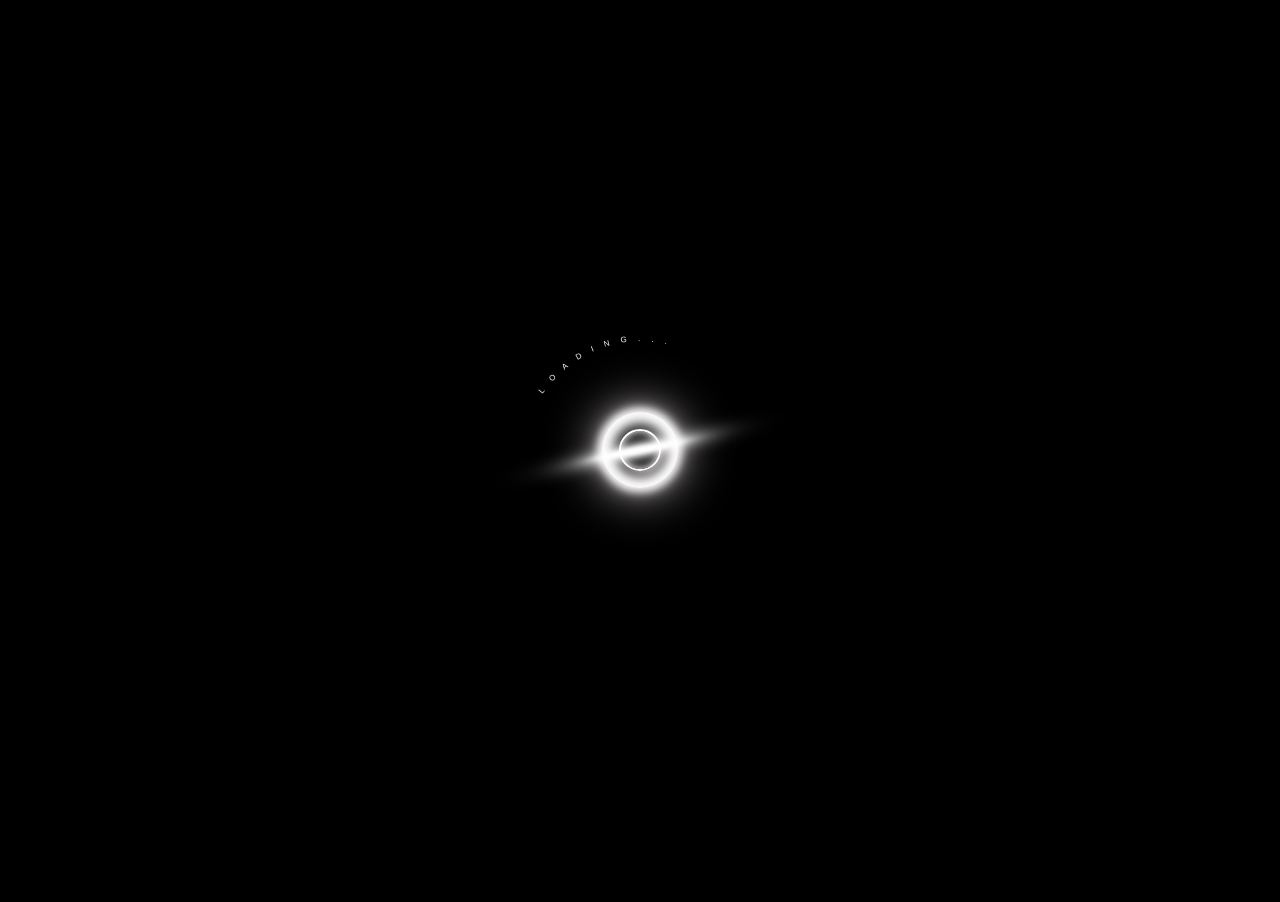
<file: socialmedia/index.html>
<!DOCTYPE html>
<html lang="en">
<head>
    <meta charset="UTF-8">
    <meta name="viewport" content="width=device-width, initial-scale=1.0, user-scalable=no">
    <meta name="theme-color" content="#000">
    <meta name="description" content="Vinod Jangid | Portfolio, Visit and know about me & my projects/designs. I value simple content structure, clean design patterns, and thoughtful interactions." >
    <meta name="keywords" content="vinod jangid, vinod jangid portfolio,Vinod Jangid Portfolio, vinodjangid, vinod jangid github vinod jangid uiverse, uiverse, Uiverse, vinodjangid social app" >
    <meta name="author" content="Vinod Jangid" >
        <meta name="viewport" content="width=device-width, initial-scale=1.0">
<!-- 
    <meta property="og:title" content="" >
    <meta property="og:image" content="" >
    <meta property="og:url" content="" >
    <meta property="og:site_name" content="" >
    <meta property="og:description" content="" >
    <meta name="twitter:title" content="" >
    <meta name="twitter:image" content="" >
    <meta name="twitter:url" content="" >
    <meta name="twitter:card" content="" > -->

    <title>Social App</title>
    <link rel="icon" type="image/x-icon" href="./Images/profilepic.png">
    <link rel="stylesheet" href="style.css">
</head>
<body>
    <div class="preloader" id="preloader">
        <div class="loader">
            <div class="blackhole">
              <div class="blackhole-circle"></div>
              <div class="blackhole-disc"></div>
            </div>
          
            <div class="curve">
              <svg viewBox="0 0 500 500">
                <path id="loading" d="M73.2,148.6c4-6.1,65.5-96.8,178.6-95.6c111.3,1.2,170.8,90.3,175.1,97"></path>
                <text width="500">
                  <textPath xlink:href="#loading">
                    loading...
                  </textPath>
                </text>
              </svg>
            </div>
          </div>
    </div>
    <div class="BigdaddyContainer">
        <div class="bg" id="bg"></div>
        <div class="mainContainer">
            <div class="profileSection">
               <img src="./Images/profile-pic (14).png" alt="">
                <h1 class="ProfileHeading">@ Praveen Raj SS   Follow me</h1>
                <p class="aboutdescription">&#60;/&#62; Frontend Web Developer || Data Analyst || Full Stack Practitioner
                    
                   
                </p>
            </div>
            <div class="socialsSection">
               <a href="#" target="_blank" class="portfolio socialbuttons">
       <!--             <img src="./Images/profile-pic (3).png" alt="">-->
                    <p class="buttonname">Portfolio (only for recruiter)</p>
                </a>

                <a href="https://www.instagram.com/praveenrajss2k?igsh=bTd6eDQzbno5aWYx" target="_blank" class="instagram socialbuttons">
  <img src="./Images/uiverse.png" alt="Instagram">
  <p class="buttonname">Instagram</p>  
</a>

              
                <a href="#" target="_blank" class="github socialbuttons">
                    <img src="./Images/github.png" alt="">
                 <p class="buttonname"> (only recruiter)</p>   
                </a>
               
                <a href="https://www.linkedin.com/in/praveenrajanalyst/?utm_source=share&utm_campaign=share_via&utm_content=profile&utm_medium=android_app" class="linkdin socialbuttons" target="_blank">
                    <img src="./Images/linkdin.png" alt="">
                  <p class="buttonname">Linkdin</p>  
                </a>
            </div>
            <div class="signatureSection">
                <img src="./Images/SignatureResized.png" alt="">
            </div>
        </div>
    </div>
</body>
<script src="./Scripts/index.js"></script>
<script src="./Scripts/main.js"></script>
<script>
    var loader = document.getElementById("preloader");
    window.addEventListener("load", function () {
    setTimeout(function() {
        loader.style.display = "none";
        }, 3000);
  
        document.addEventListener("contextmenu", function(e){
  if (e.target.nodeName === "IMG") {
      e.preventDefault();
  }
}, false);

})


    HtmlService.createTemplateFromFile('index')
        .evaluate()
        .addMetaTag('viewport', 'width=device-width, initial-scale=1.0');

</script>
</html>
</file>
<file: socialmedia/style.css>
/* 
██╗░░░██╗██╗███╗░░██╗░█████╗░██████╗░
██║░░░██║██║████╗░██║██╔══██╗██╔══██╗
╚██╗░██╔╝██║██╔██╗██║██║░░██║██║░░██║
░╚████╔╝░██║██║╚████║██║░░██║██║░░██║
░░╚██╔╝░░██║██║░╚███║╚█████╔╝██████╔╝
░░░╚═╝░░░╚═╝╚═╝░░╚══╝░╚════╝░╚═════╝░
░░░░░██╗░█████╗░███╗░░██╗░██████╗░██╗██████╗░
░░░░░██║██╔══██╗████╗░██║██╔════╝░██║██╔══██╗
░░░░░██║███████║██╔██╗██║██║░░██╗░██║██║░░██║
██╗░░██║██╔══██║██║╚████║██║░░╚██╗██║██║░░██║
╚█████╔╝██║░░██║██║░╚███║╚██████╔╝██║██████╔╝
░╚════╝░╚═╝░░╚═╝╚═╝░░╚══╝░╚═════╝░╚═╝╚═════╝░ */
* {
    box-sizing: border-box;
    margin: 0;
    padding: 0;
}

*::selection {
    background-color: rgba(128, 128, 128, 0);
}

*::-moz-selection {
    background: rgba(128, 128, 128, 0);
}
 

* {
    -webkit-tap-highlight-color: transparent;
}

::-webkit-scrollbar{
    width: 0px;
}
::-webkit-scrollbar-track {
    background: #0a0a10;
}
::-webkit-scrollbar-thumb{
   background-color: #8000ff;
}
html {
    font-size: 62.5%;
    scroll-behavior: smooth;
}
:root{
    font-family: Whitney, -apple-system, BlinkMacSystemFont, Segoe UI, Roboto, Helvetica, Arial, sans-serif;
    cursor:default;
    --color-white: #fff;
    --color-black: #000;
    --color-dark-mode:#11111b;
    --color-light-mode:#ece7e1;
    --color-ddd-color: #ddd;
    --color-gray: #c4c4c4;
    --color-purple: #8000ff;
    --color-light-purple: #cf59e6;
    --color-light-blue: #6bc5f8;
    --color-navbarBorder-dark:#20222e10;
    --color-shadowDark:rgba(0, 0, 0, 0.137);
}

body{
    background-color: black;
    overflow: hidden;
}
.preloader{
    position:fixed;
    left: 0;
    top: 0;
    z-index: 999999;
    background-color: black;
    width: 100%;
    height: 100vh;
    display: flex;
    align-items: center;
    justify-content: center;
}
.loader {
    display: flex;
    width: 16rem;
    height: 16rem;
    justify-content: center;
    align-items: center;
    position: relative;
    flex-direction: column;
  }
  
  .curve {
    width: 180%;
    height: 180%;
    position: absolute;
    animation: rotate 8s linear infinite;
    fill: transparent;
  }
  
  .curve text {
    letter-spacing: 20px;
    text-transform: uppercase;
    font: 1.5em "Fira Sans", sans-serif;
    fill: white;
    filter: drop-shadow(0 2px 8px black);
  }
  
  .blackhole {
    z-index: -1;
    display: flex;
    position: absolute;
    width: 8rem;
    height: 8rem;
    align-items: center;
    justify-content: center;
  }
  
  .blackhole-circle {
    z-index: 0;
    display: flex;
    width: 100%;
    height: 100%;
    border-radius: 50%;
    background: radial-gradient(circle at center, black 25%, white 35%, white 100%);
    box-shadow: 0px 0px 2rem #c2babb;
    align-items: center;
    justify-content: center;
  }
  
  .blackhole-circle::after {
    z-index: 0;
    position: absolute;
    content: "";
    display: flex;
    width: 100%;
    height: 100%;
    border-radius: 50%;
    border: 4px solid white;
    background: radial-gradient(circle at center, black 35%, white 60%, white 100%);
    box-shadow: 0px 0px 5rem #c2babb;
    align-items: center;
    justify-content: center;
    filter: blur(4px);
    animation: pulseAnimation linear infinite 2s alternate-reverse;
  }
  
  .blackhole-circle::before {
    z-index: 1;
    content: "";
    display: flex;
    width: 4rem;
    height: 4rem;
    border: 2px solid #ffffff;
    box-shadow: 3px 3px 10px #c2babb, inset 0 0 1rem #ffffff;
    border-radius: 50%;
    top: 5rem;
    filter: blur(0.5px);
    animation: rotate linear infinite 3s;
  }
  
  .blackhole-disc {
    position: absolute;
    z-index: 0;
    display: flex;
    width: 5rem;
    height: 10rem;
    border-radius: 50%;
    background: radial-gradient(circle at center, #ffffff 80%, #353535 90%, white 100%);
    filter: blur(1rem) brightness(130%);
    border: 1rem solid white;
    box-shadow: 0px 0px 3rem #d7c4be;
    transform: rotate3d(1, 1, 1, 220deg);
    animation: pulseAnimation2 linear infinite 2s alternate-reverse;
    justify-content: center;
    align-items: center;
  }
  
  .blackhole-disc::before {
    content: "";
    position: absolute;
    z-index: 0;
    display: flex;
    width: 5rem;
    height: 10rem;
    border-radius: 50%;
    background: radial-gradient(circle at center, #ffffff 80%, #353535 90%, white 100%);
    filter: blur(3rem);
    border: 1rem solid white;
    box-shadow: 0px 0px 6rem #d7c4be;
    animation: pulseAnimation linear infinite 2s alternate-reverse;
  }
  
  @keyframes rotate {
    0% {
      transform: rotate(0deg);
    }
  
    100% {
      transform: rotate(360deg);
    }
  }
  
  @keyframes pulseAnimation {
    0% {
      box-shadow: 0px 0px 3rem #c2babb;
      transform: scale(1);
    }
  
    100% {
      box-shadow: 0px 0px 5rem #c2babb;
      transform: scale(1.09);
    }
  }
  
  @keyframes pulseAnimation2 {
    0% {
      box-shadow: 0px 0px 3rem #c2babb;
      transform: rotate3d(1, 1, 1, 220deg) scale(1);
    }
  
    100% {
      box-shadow: 0px 0px 5rem #c2babb;
      transform: rotate3d(1, 1, 1, 220deg)  scale(.95);
    }
  }

  /* preloader ends */
.BigdaddyContainer{

    width: 100%;
    height: 100vh;
    position: relative;
    display: flex;
    align-items: center;
    justify-content: center;
}
.bg{
    position: absolute;
    width: 100%;
    height: 100%;
    z-index: 1;
}
.mainContainer{
    padding-top: 70px;
    width: 100%;
    height: 100%;
    position:absolute;
    z-index: 9999;
    display: flex;
    align-items: center;
    justify-content: flex-start;
    flex-direction: column;
}

.profileSection{
    width: 100%;
    height: 30%;
    display: flex;
    flex-direction: column;
    align-items: center;
    justify-content: center;
    gap: 20px;
}
.profileSection img{
    width: 100px;
    height: 100px;
    border-radius: 50%;
}
.ProfileHeading{
    color: white;
    font-weight: 600;
    font-size: 4rem;
}
.aboutdescription{
    font-size: 1.8rem;
    color: rgb(237, 237, 237);
    font-weight: 500;
    text-align: center;
}

.socialsSection{
    width: 100%;
    height: 50%;
    display: flex;
    align-items: center;
    justify-content: center;
    flex-direction: column;
}

.socialbuttons{
    cursor: pointer;
    width: 270px;
    height: 100px;
    border-radius: 30px;
    border: 1px solid rgb(31, 31, 31);
    display: flex;
    align-items: center;
    justify-content: center;
    text-decoration: none;
    background-color: rgba(12, 12, 12, 0.302);
    backdrop-filter: blur(3px);
    gap: 15px;
    position: relative;
    transition: all .2s;
    margin-bottom: 30px;
}
.socialbuttons:hover{
    transform: scale(1.05);
}
.socialbuttons img{
    position: absolute;
    left:7px;
    height: 50px;
}
.socialbuttons p{
    align-self: center;
    color: white;
    font-size: 2rem;
    font-weight: 700;
    letter-spacing: 0.5px;
   
}
.portfolio p{
    background: -webkit-linear-gradient(135deg,var(--color-light-blue),var(--color-light-purple),var(--color-light-blue),var(--color-light-purple));
    background: linear-gradient(-45deg,var(--color-light-blue),var(--color-light-purple),var(--color-light-blue),var(--color-light-purple));
    background-clip: text;
    -webkit-background-clip: text;
    -webkit-text-fill-color: transparent;
    background-size: 400% 400%;
    -webkit-animation: gradient 3s ease infinite;
    animation: gradient 5s ease infinite;
}

@keyframes gradient {
    0% {
        background-position: 0 50%;
    }
    50% {
        background-position: 100% 50%;
    }
    
    100% {
        background-position: 0 50%;
    }
}
.linkdin{
    margin-bottom: 0;
}
.signatureSection{
    width: 100%;
    height: 20%;
    display: flex;
    align-items: center;
    justify-content: center;
}
.signatureSection img{
    height: 50%;
    filter: invert(1);
}
/* responsive code below*/
@media screen and (max-width:1920px) {
    html {
        font-size: 60%;
    }
}

@media screen and (max-width:1200px) {
    html {
        font-size: 60%;
    }
}

@media screen and (max-width:998px) {
    html {
        font-size: 55%;
    }
}

@media screen and (max-width:768px) {
    html {
        font-size: 50%;
    }
    .mainContainer{
        width:100%;
    }
 
}

@media screen and (max-width:500px) {
    html {
        font-size: 45%;  
    }
    .loader {
        width: 20rem;
        height: 20rem;
      }
      .curve text {
        font: 2em "Fira Sans", sans-serif;
        ;
      }
      
    .mainContainer{
        padding-top: 30px;
        gap: 20px;
    }
    .aboutdescription{
        font-size: 3rem;
    }
    .socialsSection{
        height: 40%;
    }

    .socialbuttons{
        height: 75px;
    }
    .socialbuttons img{
        height: 55px;
    }
    .socialbuttons p{
        font-size: 3rem;
    }
    
    .signatureSection img{
        height: 37%;
        filter: invert(1);
    }

}

@media screen and (max-width:430px) {
    html {
        font-size: 43%;
    }
}

@media screen and (max-width:375px) {
    html {
        font-size: 40%;
    }
}
@media screen and (max-width:300px) {
    html {
        font-size: 40%;
    }
}

/* responsive code above */
</file>
